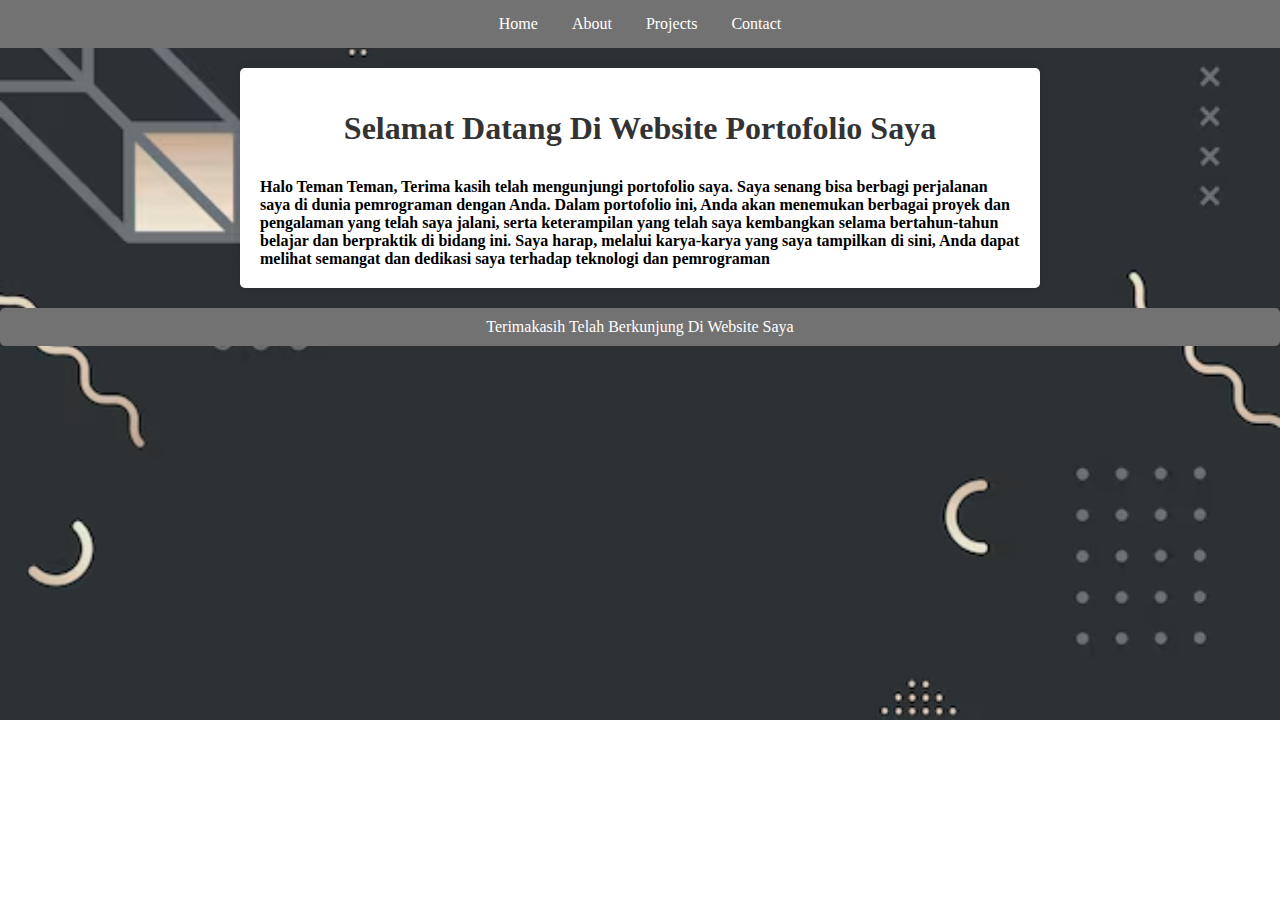
<file: index.html>
<!DOCTYPE html>
<html lang="en">
<head>
    <meta charset="UTF-8">
    <meta name="viewport" content="width=device-width, initial-scale=1.0">
    <title>Portfolio Riyan Wahyu Kurniawan</title>
    <link rel="stylesheet" href="styles.css">
    <link rel="stylesheet" href="styles.css">
    <style>
        h1 {
            line-height: 2.5;
                }
        </style>
</head>
<body>
    <header>
        <nav>
            <ul>
                <li><a href="index.html">Home</a></li>
                <li><a href="About_Me.html">About</a></li>
                <li><a href="projects.html">Projects</a></li>
                <li><a href="contact.html">Contact</a></li>
            </ul>
        </nav>
    </header>

    <section class="section">
        <h1>Selamat Datang Di Website Portofolio Saya</h1>
        <h4>Halo Teman Teman,
            Terima kasih telah mengunjungi portofolio saya. Saya senang bisa berbagi perjalanan saya di dunia pemrograman dengan Anda.
            Dalam portofolio ini, Anda akan menemukan berbagai proyek dan pengalaman yang telah saya jalani, serta keterampilan yang telah 
            saya kembangkan selama bertahun-tahun belajar dan berpraktik di bidang ini. Saya harap, melalui karya-karya yang saya tampilkan di sini, 
            Anda dapat melihat semangat dan dedikasi saya terhadap teknologi dan pemrograman</h4>
        
    </section>
    
    <footer>
        <p>Terimakasih Telah Berkunjung Di Website Saya</p>
    </footer>

    <script src="script.js"></script>
</body>
</html>
</file>
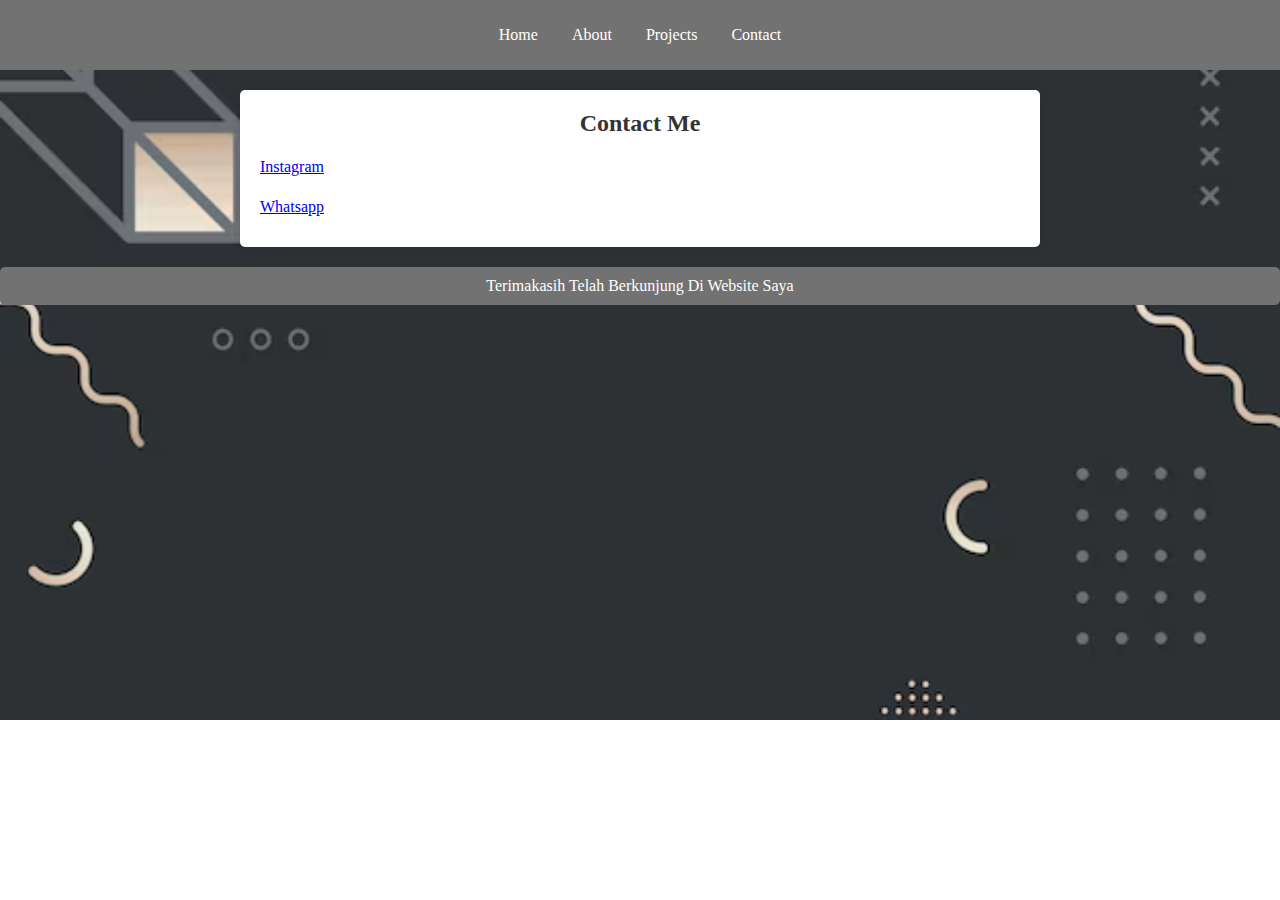
<file: contact.html>
<!DOCTYPE html>
<html lang="en">
<head>
    <meta charset="UTF-8">
    <meta name="viewport" content="width=device-width, initial-scale=1.0">
    <title>Portfolio Riyan Wahyu Kurniawan</title>
    <link rel="stylesheet" href="styles.css">
    <style>a{line-height: 2.5;
    }</style>
</head>
<body>
    <header>
        <nav>
            <ul>
                <li><a href="index.html">Home</a></li>
                <li><a href="About_Me.html">About</a></li>
                <li><a href="projects.html">Projects</a></li>
                <li><a href="contact.html">Contact</a></li>
            </ul>
        </nav>
    </header>
    
    <section id="contact" class="section">
        <h2>Contact Me</h2>
        <a href="https://instagram.com/riyan_armas27" class="a-content">
                
            <p>Instagram</p>
        </a>
        <a href="https://wa.me/+62857-4993-1326" class="a-content">   
            <p>Whatsapp
            </p>
        </a>
    </section>

    <footer>
        <p> Terimakasih Telah Berkunjung Di Website Saya</p>
    </footer>

    <script src="script.js"></script>
</body>
</html>
</file>
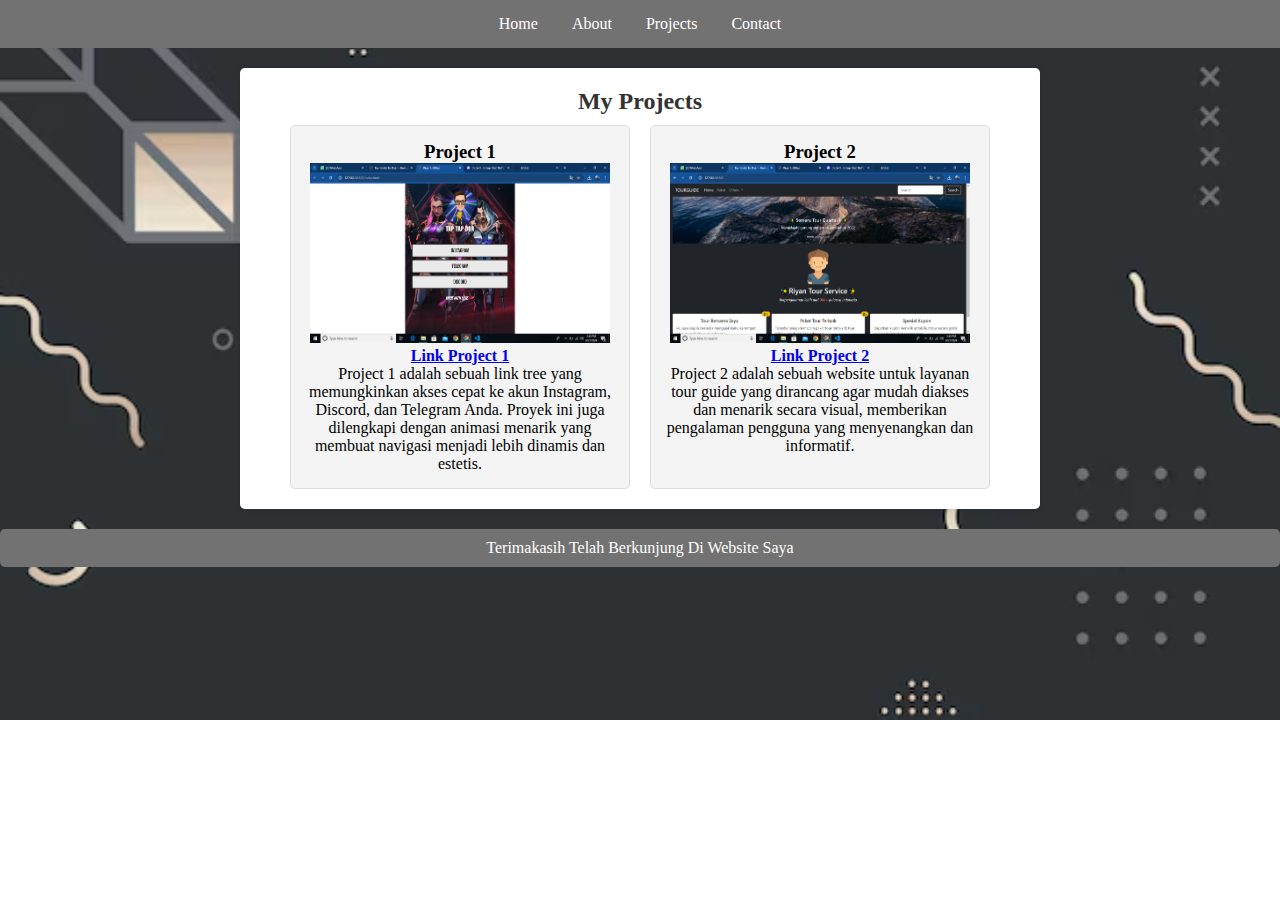
<file: projects.html>
<!DOCTYPE html>
<html lang="en">
<head>
    <meta charset="UTF-8">
    <meta name="viewport" content="width=device-width, initial-scale=1.0">
    <title>Portfolio Riyan Wahyu Kurniawan</title>
    <link rel="stylesheet" href="styles.css">
</head>
<body>
    <header>
        <nav>
            <ul>
                <li><a href="index.html">Home</a></li>
                <li><a href="About_Me.html">About</a></li>
                <li><a href="projects.html">Projects</a></li>
                <li><a href="contact.html">Contact</a></li>
            </ul>
        </nav>
    </header>

    <section id="projects" class="section">
        <h2>My Projects</h2>
        <div class="project-list">
            <div class="project-item">
                <h3>Project 1</h3>
                <img src="project_1.jpg" style="width:300px;height: 180px;">
                <h4><a href="https://jazzy-kashata-c52ac0.netlify.app/" >Link Project 1</a></h4>
                <p>Project 1 adalah sebuah link tree yang memungkinkan akses cepat ke akun Instagram, Discord, dan Telegram Anda. Proyek ini juga dilengkapi dengan animasi menarik yang membuat navigasi menjadi lebih dinamis dan estetis.</p>
            </div>
            <div class="project-item">
                <h3>Project 2</h3>
                <img src="project_2.jpg" style="width:300px;height: 180px;">
                <h4><a href="https://guileless-selkie-9cdc00.netlify.app/" >Link Project 2</a></h4>
                <p>Project 2 adalah sebuah website untuk layanan tour guide yang dirancang agar mudah diakses dan menarik secara visual, memberikan pengalaman pengguna yang menyenangkan dan informatif.</p>
            </div>
        </div>
    </section>

    <footer>
        <p> Terimakasih Telah Berkunjung Di Website Saya</p>
    </footer>

    <script src="script.js"></script>
</body>
</html>
</file>
<file: styles.css>
/* Basic reset */
* {
   margin: 0;
   padding: 0;
   box-sizing: border-box;
}

body {
   background-image: url('background.jpg');
	background-repeat: no-repeat;
   background-size: cover;
}

header {
   background-color: #737272;
   color: white;
   padding: 15px 0;
   text-align: center;
}

header ul {
   list-style: none;
}

header ul li {
   display: inline;
   margin: 0 15px;
}

header ul li a {
   color: white;
   text-decoration: none;
}

.section {
   padding: 20px;
   margin: 20px 0;
   background: white;
   border-radius: 5px;
   box-shadow: 0 0 10px rgba(0, 0, 0, 0.1);
   max-width: 800px;
   margin: 20px auto;
}

h1, h2 {
   color: #333;
   text-align: center;
   margin-bottom: 10px;
}

.project-list {
   display: flex;
   flex-wrap: wrap;
   gap: 20px;
   justify-content: center;
}

.project-item {
   background: #f4f4f4;
   padding: 15px;
   border: 1px solid #ddd;
   border-radius: 5px;
   width: calc(50% - 40px);
   text-align: center;
}

form {
   max-width: 500px;
   margin: 0 auto;
   padding: 15px;
}

label {
   display: block;
   margin: 10px 0 5px;
}

input, textarea {
   width: 100%;
   padding: 10px;
   margin-bottom: 10px;
   border: 1px solid #ddd;
   border-radius: 5px;
}

button {
   display: block;
   width: 100%;
   padding: 10px;
   background-color: #333;
   color: white;
   border: none;
   border-radius: 5px;
   cursor: pointer;
}

button:hover {
   background-color: #555;
}

footer {
   text-align: center;
   padding: 10px;
   background-color: #737272;
   color: white;
   margin-top: 20px;
   border-radius: 5px;
}
</file>
